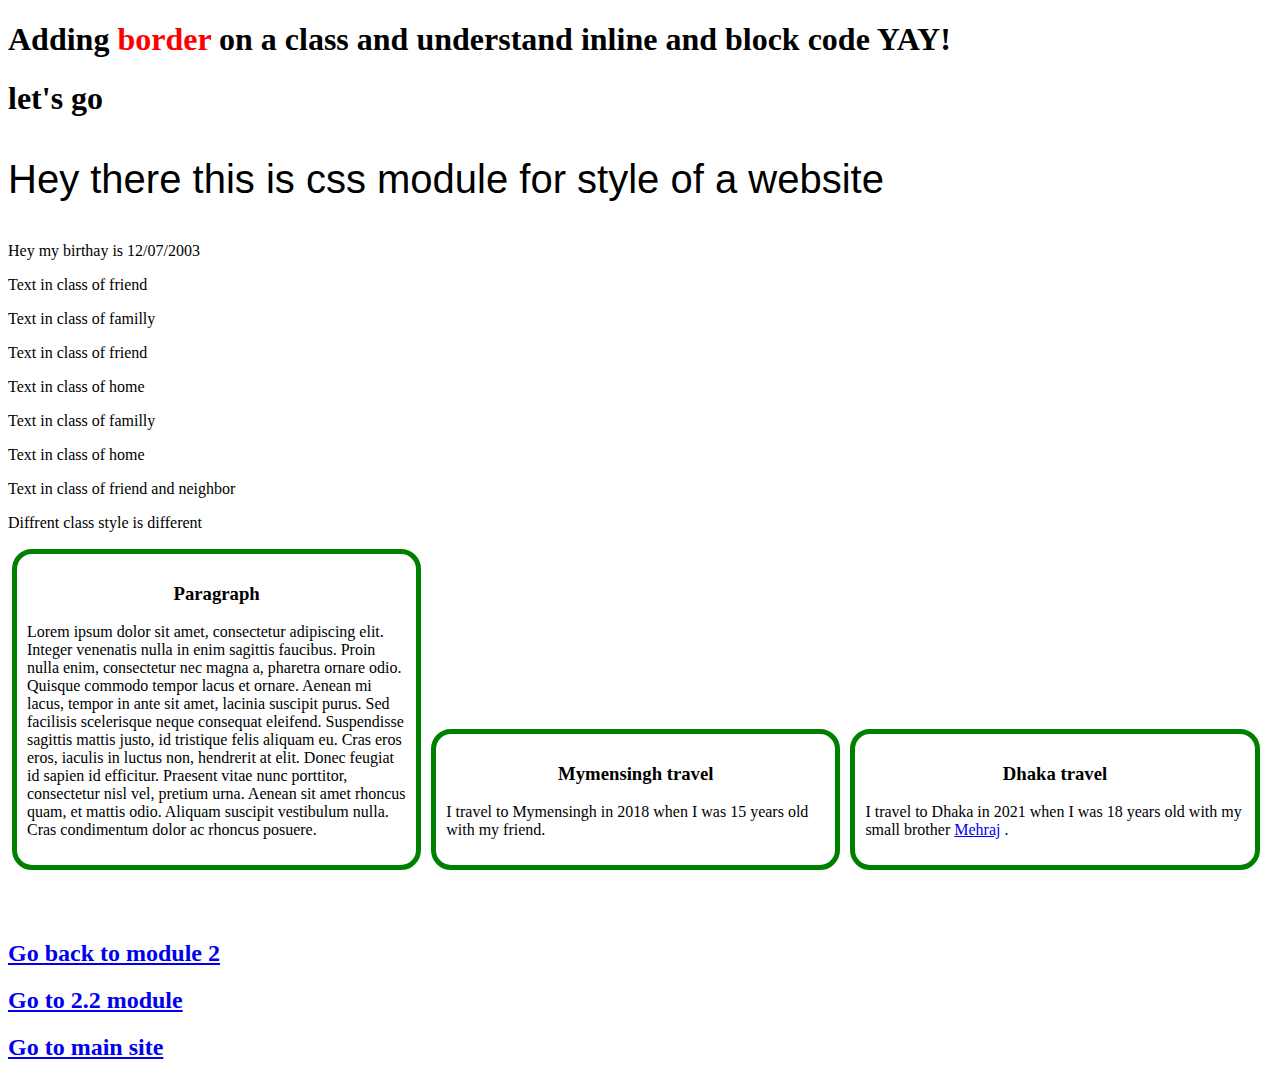
<file: pages/module2.1.html>
<!DOCTYPE html>
<html lang="en">

<head>
    <meta charset="UTF-8">
    <meta http-equiv="X-UA-Compatible" content="IE=edge">
    <meta name="viewport" content="width=device-width, initial-scale=1.0">
    <title>Module 2.1</title>
    <link rel="icon" type="image/x-icon" href="../assets/favicon.ico">
</head>
<!DOCTYPE html>
<html lang="en">

<head>
    <meta charset="UTF-8">
    <meta http-equiv="X-UA-Compatible" content="IE=edge">
    <meta name="viewport" content="width=device-width, initial-scale=1.0">
    <title>CSS - Cascading Style Sheet</title>
    <link rel="icon" type="image/x-icon" href="../assets/favicon.ico">
    <style>
        .blog {
            border: 5px solid green;
            border-radius: 20px;
            margin: 1px 2px 50px 4px;
            width: 30%;
            padding: 10px;
            display: inline-block;
        }
        h3{
            text-align: center;
        }
        #red{
            color: red;
        }
        #heythere{
            font-family: 'Lucida Sans', 'Lucida Sans Regular', 'Lucida Grande', 'Lucida Sans Unicode', Geneva, Verdana, sans-serif;
            font-size: 40px;
        }
    </style>
</head>

<body>
    <h1>Adding <span id="red">border</span> on a class and understand inline and block code YAY!</h1>
    <h1 class="friend">let's go</h1>
    <p id="heythere">Hey there this is css module for style of a website</p>
    <p id="birthday">Hey my birthay is 12/07/2003</p>
    <p class="friend">Text in class of friend</p>
    <p class="familly">Text in class of familly</p>
    <p class="friend">Text in class of friend</p>
    <p class="home">Text in class of home</p>
    <p class="familly">Text in class of familly</p>
    <p class="home">Text in class of home</p>
    <p class="friend neighbor">Text in class of friend and neighbor</p>
    <p>Diffrent class <span class="redtext">style is different</span> </p>
    <div class="blog">
        <h3>
            Paragraph
        </h3>
        <p>
            Lorem ipsum dolor sit amet, consectetur adipiscing elit. Integer venenatis nulla in enim sagittis faucibus. Proin nulla enim, consectetur nec magna a, pharetra ornare odio. Quisque commodo tempor lacus et ornare. Aenean mi lacus, tempor in ante sit amet, lacinia suscipit purus. Sed facilisis scelerisque neque consequat eleifend. Suspendisse sagittis mattis justo, id tristique felis aliquam eu. Cras eros eros, iaculis in luctus non, hendrerit at elit. Donec feugiat id sapien id efficitur. Praesent vitae nunc porttitor, consectetur nisl vel, pretium urna. Aenean sit amet rhoncus quam, et mattis odio. Aliquam suscipit vestibulum nulla. Cras condimentum dolor ac rhoncus posuere.
        </p>
    </div>
    <div class="blog">
        <h3>
            Mymensingh travel
        </h3>
        <p>
            I travel to Mymensingh in 2018 when I was 15 years old with my friend.
        </p>
    </div>
    <div class="blog">
        <h3>
            Dhaka travel
        </h3>
        <p>
            I travel to Dhaka in 2021 when I was 18 years old with my small brother <a
                href="https://www.facebook.com/sh.meheraj.9">Mehraj</a> .
        </p>
    </div>



    <footer>
        <h2><a href="module2nd.html">Go back to module 2</a> </h2>
        <h2><a href="module2.2.html">Go to 2.2 module</a></h2>
        <h2><a href="../index.html">Go to main site</a> </h2>
    </footer>

</body>

</html>
</file>
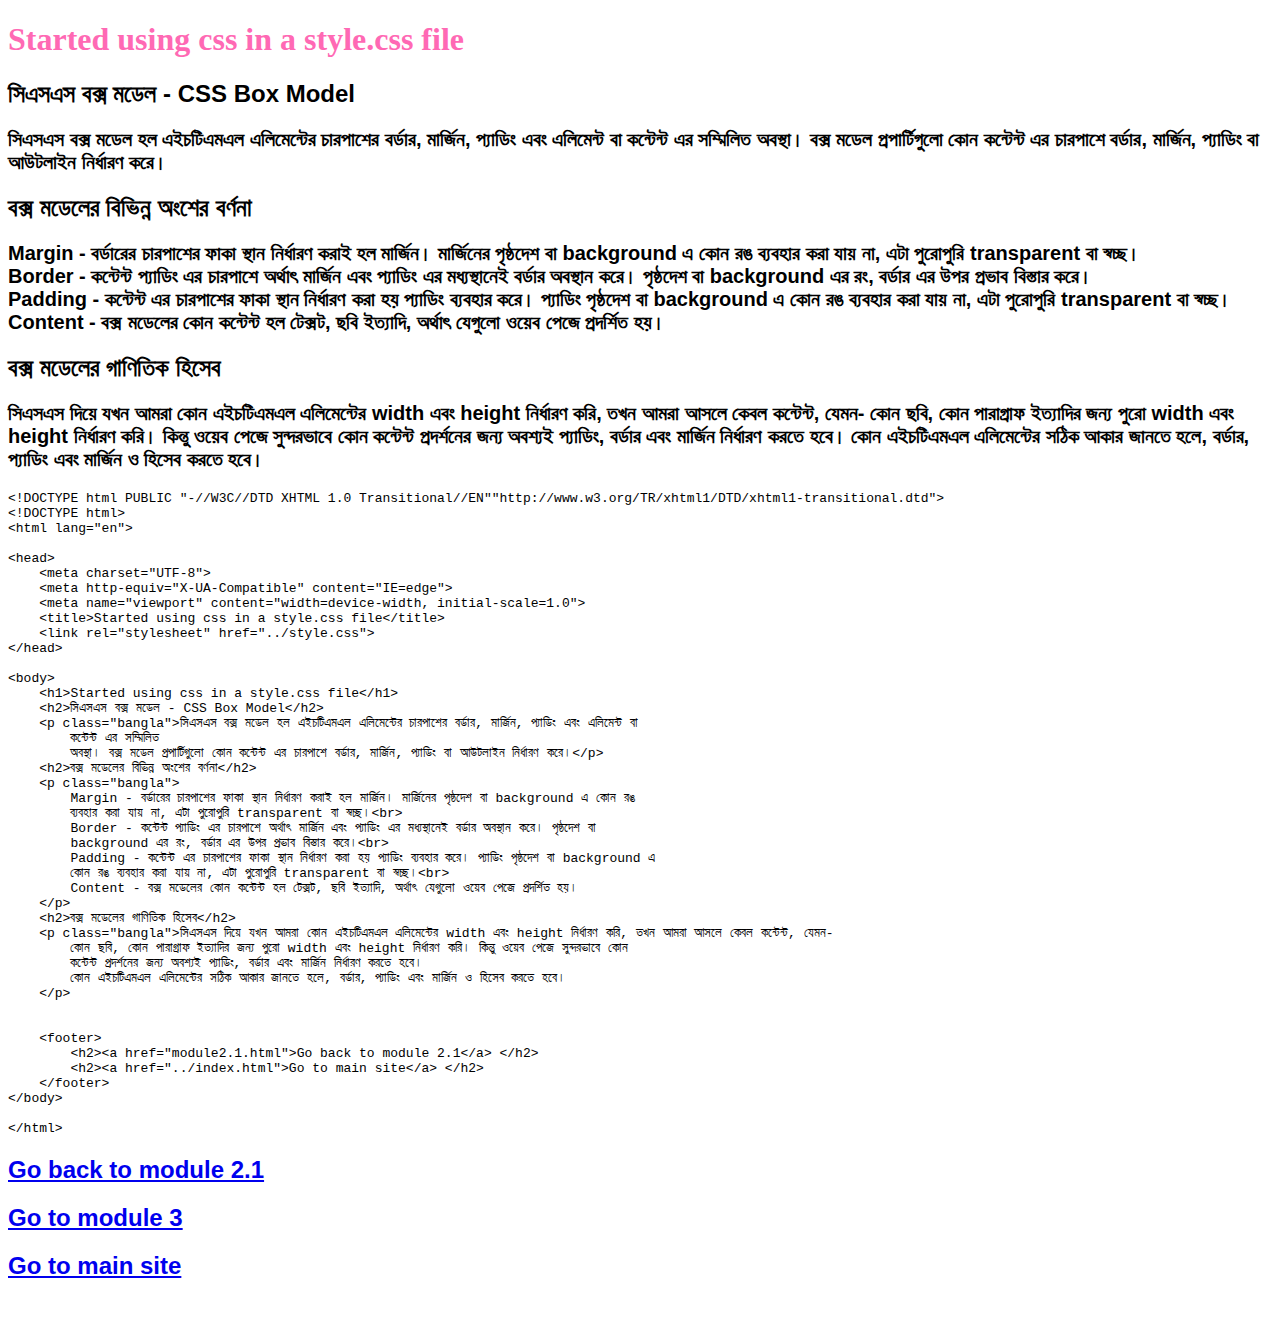
<file: pages/module2.2.html>
<!DOCTYPE html>
<html lang="en">

<head>
    <meta charset="UTF-8">
    <meta http-equiv="X-UA-Compatible" content="IE=edge">
    <meta name="viewport" content="width=device-width, initial-scale=1.0">
    <title>Started using css in a style.css file</title>
    <link rel="stylesheet" href="../style.css">
</head>

<body>
    <h1>Started using css in a style.css file</h1>
    <h2>সিএসএস বক্স মডেল - CSS Box Model</h2>
    <p class="bangla">সিএসএস বক্স মডেল হল এইচটিএমএল এলিমেন্টের চারপাশের বর্ডার, মার্জিন, প্যাডিং এবং এলিমেন্ট বা
        কন্টেন্ট এর সম্মিলিত
        অবস্থা। বক্স মডেল প্রপার্টিগুলো কোন কন্টেন্ট এর চারপাশে বর্ডার, মার্জিন, প্যাডিং বা আউটলাইন নির্ধারণ করে।</p>
    <h2>বক্স মডেলের বিভিন্ন অংশের বর্ণনা</h2>
    <p class="bangla">
        Margin - বর্ডারের চারপাশের ফাকা স্থান নির্ধারণ করাই হল মার্জিন। মার্জিনের পৃষ্ঠদেশ বা background এ কোন রঙ
        ব্যবহার করা যায় না, এটা পুরোপুরি transparent বা স্বচ্ছ।<br>
        Border - কন্টেন্ট প্যাডিং এর চারপাশে অর্থাৎ মার্জিন এবং প্যাডিং এর মধ্যস্থানেই বর্ডার অবস্থান করে। পৃষ্ঠদেশ বা
        background এর রং, বর্ডার এর উপর প্রভাব বিস্তার করে।<br>
        Padding - কন্টেন্ট এর চারপাশের ফাকা স্থান নির্ধারণ করা হয় প্যাডিং ব্যবহার করে। প্যাডিং পৃষ্ঠদেশ বা background এ
        কোন রঙ ব্যবহার করা যায় না, এটা পুরোপুরি transparent বা স্বচ্ছ।<br>
        Content - বক্স মডেলের কোন কন্টেন্ট হল টেক্সট, ছবি ইত্যাদি, অর্থাৎ যেগুলো ওয়েব পেজে প্রদর্শিত হয়।
    </p>
    <h2>বক্স মডেলের গাণিতিক হিসেব</h2>
    <p class="bangla">সিএসএস দিয়ে যখন আমরা কোন এইচটিএমএল এলিমেন্টের width এবং height নির্ধারণ করি, তখন আমরা আসলে কেবল কন্টেন্ট, যেমন-
        কোন ছবি, কোন পারাগ্রাফ ইত্যাদির জন্য পুরো width এবং height নির্ধারণ করি। কিন্তু ওয়েব পেজে সুন্দরভাবে কোন
        কন্টেন্ট প্রদর্শনের জন্য অবশ্যই প্যাডিং, বর্ডার এবং মার্জিন নির্ধারণ করতে হবে।
        কোন এইচটিএমএল এলিমেন্টের সঠিক আকার জানতে হলে, বর্ডার, প্যাডিং এবং মার্জিন ও হিসেব করতে হবে।
    </p>
    <pre class="prexm">&lt;!DOCTYPE html PUBLIC "-//W3C//DTD XHTML 1.0 Transitional//EN""http://www.w3.org/TR/xhtml1/DTD/xhtml1-transitional.dtd"&gt;
&lt;!DOCTYPE html&gt;
&lt;html lang="en"&gt;

&lt;head&gt;
    &lt;meta charset="UTF-8"&gt;
    &lt;meta http-equiv="X-UA-Compatible" content="IE=edge"&gt;
    &lt;meta name="viewport" content="width=device-width, initial-scale=1.0"&gt;
    &lt;title&gt;Started using css in a style.css file&lt;/title&gt;
    &lt;link rel="stylesheet" href="../style.css"&gt;
&lt;/head&gt;

&lt;body&gt;
    &lt;h1&gt;Started using css in a style.css file&lt;/h1&gt;
    &lt;h2&gt;সিএসএস বক্স মডেল - CSS Box Model&lt;/h2&gt;
    &lt;p class="bangla"&gt;সিএসএস বক্স মডেল হল এইচটিএমএল এলিমেন্টের চারপাশের বর্ডার, মার্জিন, প্যাডিং এবং এলিমেন্ট বা
        কন্টেন্ট এর সম্মিলিত
        অবস্থা। বক্স মডেল প্রপার্টিগুলো কোন কন্টেন্ট এর চারপাশে বর্ডার, মার্জিন, প্যাডিং বা আউটলাইন নির্ধারণ করে।&lt;/p&gt;
    &lt;h2&gt;বক্স মডেলের বিভিন্ন অংশের বর্ণনা&lt;/h2&gt;
    &lt;p class="bangla"&gt;
        Margin - বর্ডারের চারপাশের ফাকা স্থান নির্ধারণ করাই হল মার্জিন। মার্জিনের পৃষ্ঠদেশ বা background এ কোন রঙ
        ব্যবহার করা যায় না, এটা পুরোপুরি transparent বা স্বচ্ছ।&lt;br&gt;
        Border - কন্টেন্ট প্যাডিং এর চারপাশে অর্থাৎ মার্জিন এবং প্যাডিং এর মধ্যস্থানেই বর্ডার অবস্থান করে। পৃষ্ঠদেশ বা
        background এর রং, বর্ডার এর উপর প্রভাব বিস্তার করে।&lt;br&gt;
        Padding - কন্টেন্ট এর চারপাশের ফাকা স্থান নির্ধারণ করা হয় প্যাডিং ব্যবহার করে। প্যাডিং পৃষ্ঠদেশ বা background এ
        কোন রঙ ব্যবহার করা যায় না, এটা পুরোপুরি transparent বা স্বচ্ছ।&lt;br&gt;
        Content - বক্স মডেলের কোন কন্টেন্ট হল টেক্সট, ছবি ইত্যাদি, অর্থাৎ যেগুলো ওয়েব পেজে প্রদর্শিত হয়।
    &lt;/p&gt;
    &lt;h2&gt;বক্স মডেলের গাণিতিক হিসেব&lt;/h2&gt;
    &lt;p class="bangla"&gt;সিএসএস দিয়ে যখন আমরা কোন এইচটিএমএল এলিমেন্টের width এবং height নির্ধারণ করি, তখন আমরা আসলে কেবল কন্টেন্ট, যেমন-
        কোন ছবি, কোন পারাগ্রাফ ইত্যাদির জন্য পুরো width এবং height নির্ধারণ করি। কিন্তু ওয়েব পেজে সুন্দরভাবে কোন
        কন্টেন্ট প্রদর্শনের জন্য অবশ্যই প্যাডিং, বর্ডার এবং মার্জিন নির্ধারণ করতে হবে।
        কোন এইচটিএমএল এলিমেন্টের সঠিক আকার জানতে হলে, বর্ডার, প্যাডিং এবং মার্জিন ও হিসেব করতে হবে।
    &lt;/p&gt;


    &lt;footer&gt;
        &lt;h2&gt;&lt;a href="module2.1.html"&gt;Go back to module 2.1&lt;/a&gt; &lt;/h2&gt;
        &lt;h2&gt;&lt;a href="../index.html"&gt;Go to main site&lt;/a&gt; &lt;/h2&gt;
    &lt;/footer&gt;
&lt;/body&gt;

&lt;/html&gt;
</pre>


    <footer>
        <h2><a href="module2.1.html">Go back to module 2.1</a> </h2>
        <h2><a href="module3rd.html">Go to module 3</a> </h2>
        <h2><a href="../index.html">Go to main site</a> </h2>
    </footer>
</body>

</html>
</file>
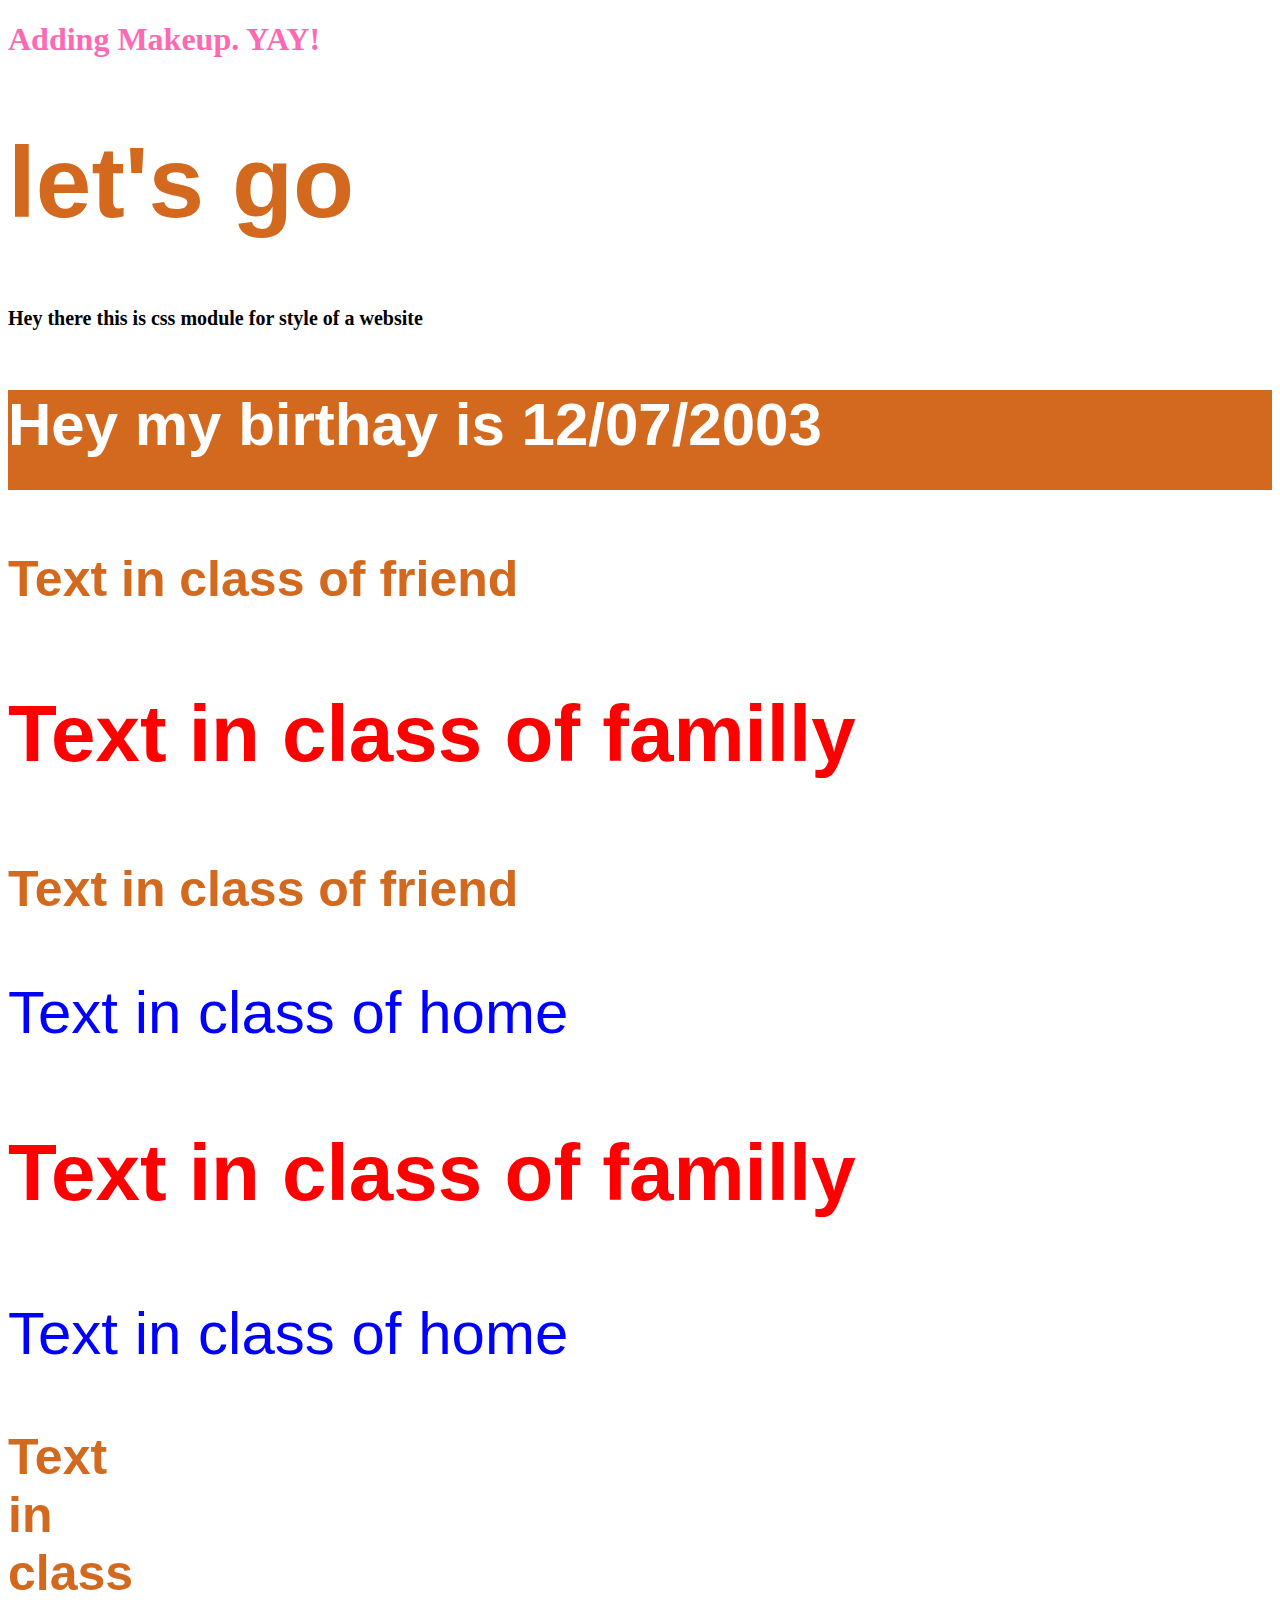
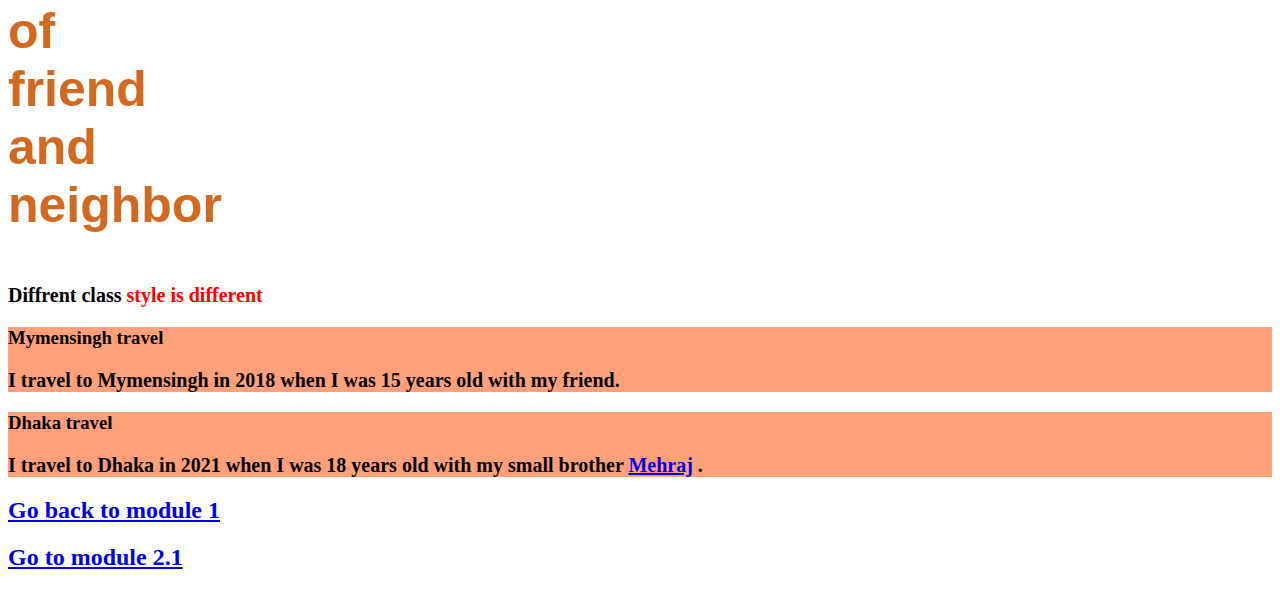
<file: pages/module2nd.html>
<!DOCTYPE html>
<html lang="en">

<head>
    <meta charset="UTF-8">
    <meta http-equiv="X-UA-Compatible" content="IE=edge">
    <meta name="viewport" content="width=device-width, initial-scale=1.0">
    <title>CSS - Cascading Style Sheet</title>
    <link rel="icon" type="image/x-icon" href="../assets/favicon.ico">
    <style>
        .familly {
            font-family: 'Trebuchet MS', 'Lucida Sans Unicode', 'Lucida Grande', 'Lucida Sans', Arial, sans-serif;
            font-weight: 900;
            color: red;
            font-size: 80px;

        }

        p.friend {
            font-family: Impact, Haettenschweiler, 'Arial Narrow Bold', sans-serif;
            font-weight: 600;
            color: chocolate;
            font-size: 50px;
        }

        .home {
            font-family: 'Segoe UI', Tahoma, Geneva, Verdana, sans-serif;
            font-weight: 500;
            color: blue;
            font-size: 60px;
        }

        #birthday {
            font-family: 'Segoe UI', Tahoma, Geneva, Verdana, sans-serif;
            font-size: 60px;
            color: white;
            background-color: chocolate;
            height: 100px;
        }

        h1 {
            color: hotpink;
        }

        .neighbor {
            width: 40px;
        }

        h1.friend {
            font-family: 'Franklin Gothic Medium', 'Arial Narrow', Arial, sans-serif;
            color: chocolate;
            font-size: 100px;
        }

        p {
            font-size: 20px;
            font-family: Cambria, Cochin, Georgia, Times, 'Times New Roman', serif;
            font-weight: 700;
        }

        .redtext {
            color: red;
        }

        div.blog {
            font-family: Cambria, Cochin, Georgia, Times, 'Times New Roman', serif;
            background-color: lightsalmon;
        }
    </style>
</head>

<body>
    <h1>Adding Makeup. YAY!</h1>
    <h1 class="friend">let's go</h1>
    <p>Hey there this is css module for style of a website</p>
    <p id="birthday">Hey my birthay is 12/07/2003</p>
    <p class="friend">Text in class of friend</p>
    <p class="familly">Text in class of familly</p>
    <p class="friend">Text in class of friend</p>
    <p class="home">Text in class of home</p>
    <p class="familly">Text in class of familly</p>
    <p class="home">Text in class of home</p>
    <p class="friend neighbor">Text in class of friend and neighbor</p>
    <p>Diffrent class <span class="redtext">style is different</span> </p>
    <div class="blog">
        <h3>
            Mymensingh travel
        </h3>
        <p>
            I travel to Mymensingh in 2018 when I was 15 years old with my friend.
        </p>
    </div>
    <div class="blog">
        <h3>
            Dhaka travel
        </h3>
        <p>
            I travel to Dhaka in 2021 when I was 18 years old with my small brother <a
                href="https://www.facebook.com/sh.meheraj.9">Mehraj</a> .
        </p>
    </div>



    <footer>
        <h2><a href="..\index.html">Go back to module 1</a> </h2>
        <h2><a href="module2.1.html">Go to module 2.1</a> </h2>
    </footer>

</body>

</html>
</file>
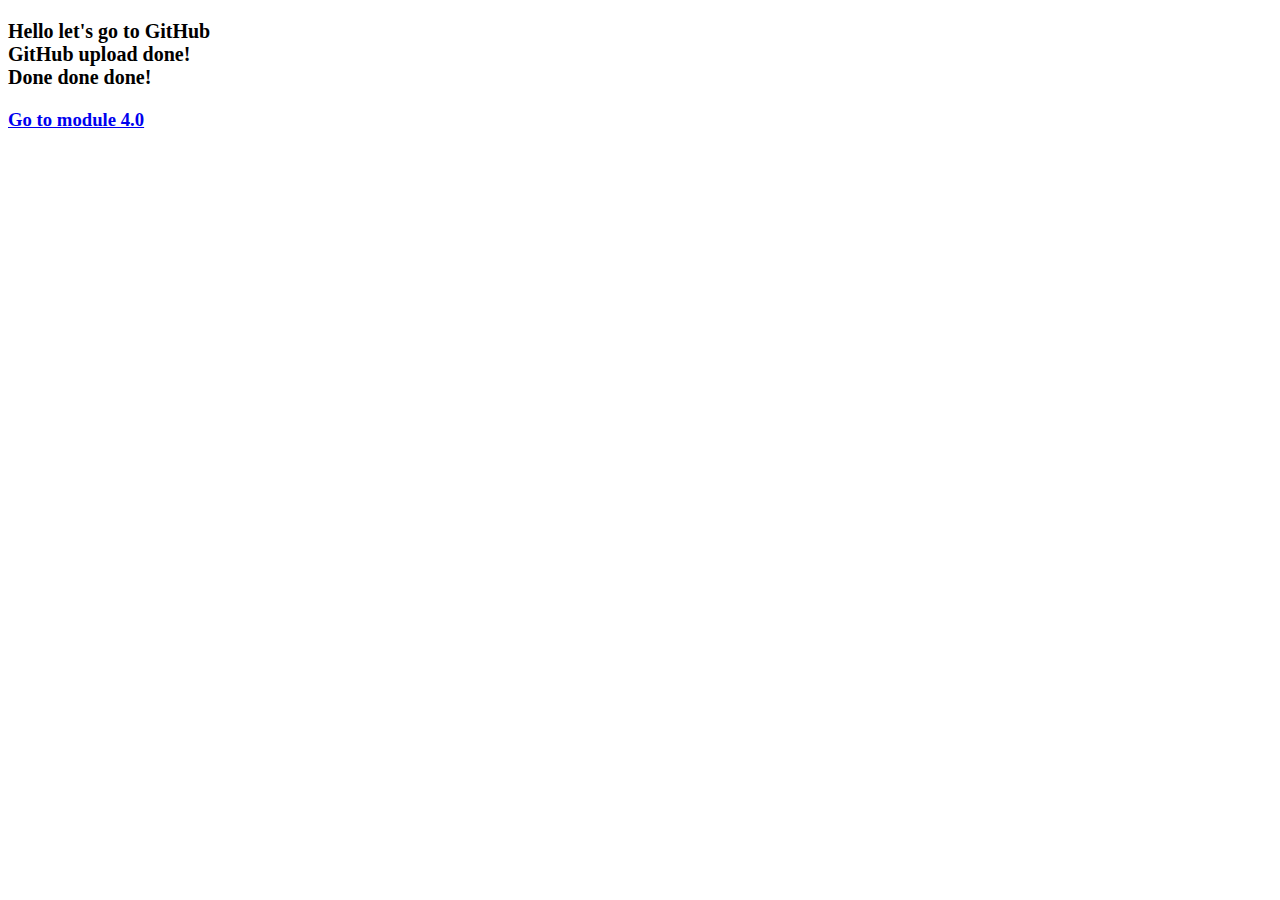
<file: pages/module3rd.html>
<!DOCTYPE html>
<html lang="en">
<head>
    <meta charset="UTF-8">
    <meta http-equiv="X-UA-Compatible" content="IE=edge">
    <meta name="viewport" content="width=device-width, initial-scale=1.0">
    <title>GitHub learning</title>
    <link rel="stylesheet" href="../style.css">
    <link rel="shortcut icon" href="../assets/favicon.ico" type="image/x-icon">
</head>
<body>
    <p>
        Hello let's go to GitHub <br>
        GitHub upload done! <br>
        Done done done!
    </p>
    <h3><a href="module4.0.html">Go to module 4.0</a></h3>

</body>
</html>
</file>
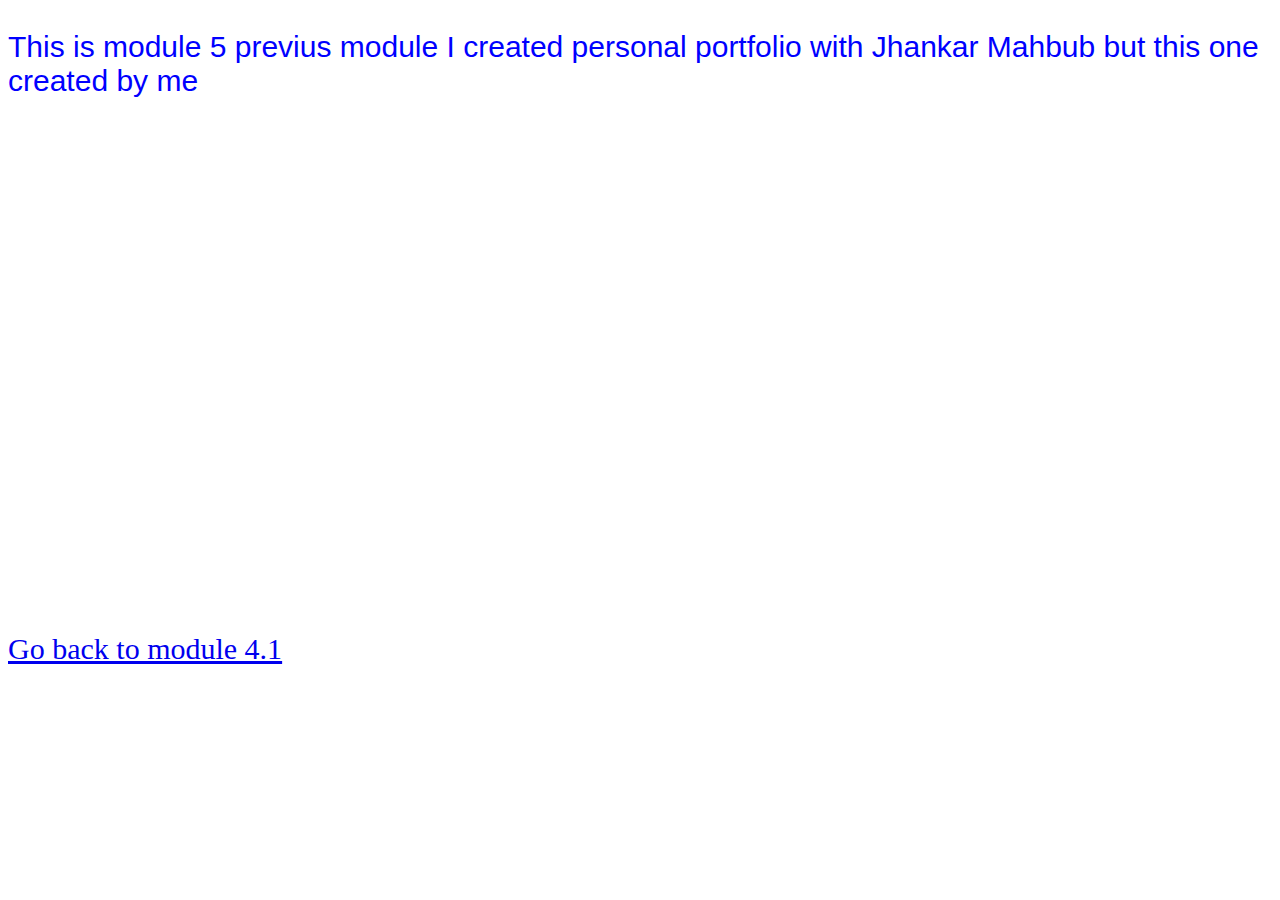
<file: pages/module5.html>
<!DOCTYPE html>
<html lang="en">
<head>
    <meta charset="UTF-8">
    <meta http-equiv="X-UA-Compatible" content="IE=edge">
    <meta name="viewport" content="width=device-width, initial-scale=1.0">
    <title>Module 5</title>
    <style>
        .p1{
            color: blue;
            font-family: 'Trebuchet MS', 'Lucida Sans Unicode', 'Lucida Grande', 'Lucida Sans', Arial, sans-serif;
            font-size: 30px;
        }
        .link{
            font-size: 30px;
        }
    </style>
</head>
<body>
    <p class="p1">
        This is module 5 previus module I created personal portfolio with Jhankar Mahbub but this one created by me
    </p> 
    <iframe src="https://boktiar.cf" frameborder="0" height="500px" width="100%">Hello</iframe>
    <a class="link" href="portfolio/index.html">Go back to module 4.1</a>
</body>
</html>
</file>
<file: style.css>
@import url('https://fonts.maateen.me/siyam-rupali/font.css');

h2{
    font-family: 'SiyamRupali', Arial, sans-serif !important;
}
.bangla{
    font-family: 'SiyamRupali', Arial, sans-serif !important;
}

.familly {
            font-family: 'Trebuchet MS', 'Lucida Sans Unicode', 'Lucida Grande', 'Lucida Sans', Arial, sans-serif;
            font-weight: 900;
            color: red;
            font-size: 80px;

        }

        p.friend {
            font-family: Impact, Haettenschweiler, 'Arial Narrow Bold', sans-serif;
            font-weight: 600;
            color: chocolate;
            font-size: 50px;
        }

        .home {
            font-family: 'Segoe UI', Tahoma, Geneva, Verdana, sans-serif;
            font-weight: 500;
            color: blue;
            font-size: 60px;
        }

        #birthday {
            font-family: 'Segoe UI', Tahoma, Geneva, Verdana, sans-serif;
            font-size: 60px;
            color: white;
            background-color: chocolate;
            height: 100px;
        }

        h1 {
            color: hotpink;
        }

        .neighbor {
            width: 40px;
        }

        h1.friend {
            font-family: 'Franklin Gothic Medium', 'Arial Narrow', Arial, sans-serif;
            color: chocolate;
            font-size: 100px;
        }

        p {
            font-size: 20px;
            font-family: Cambria, Cochin, Georgia, Times, 'Times New Roman', serif;
            font-weight: 700;
        }

        .redtext {
            color: red;
        }

        div.blog {
            font-family: Cambria, Cochin, Georgia, Times, 'Times New Roman', serif;
            background-color: lightsalmon;
        }
</file>
